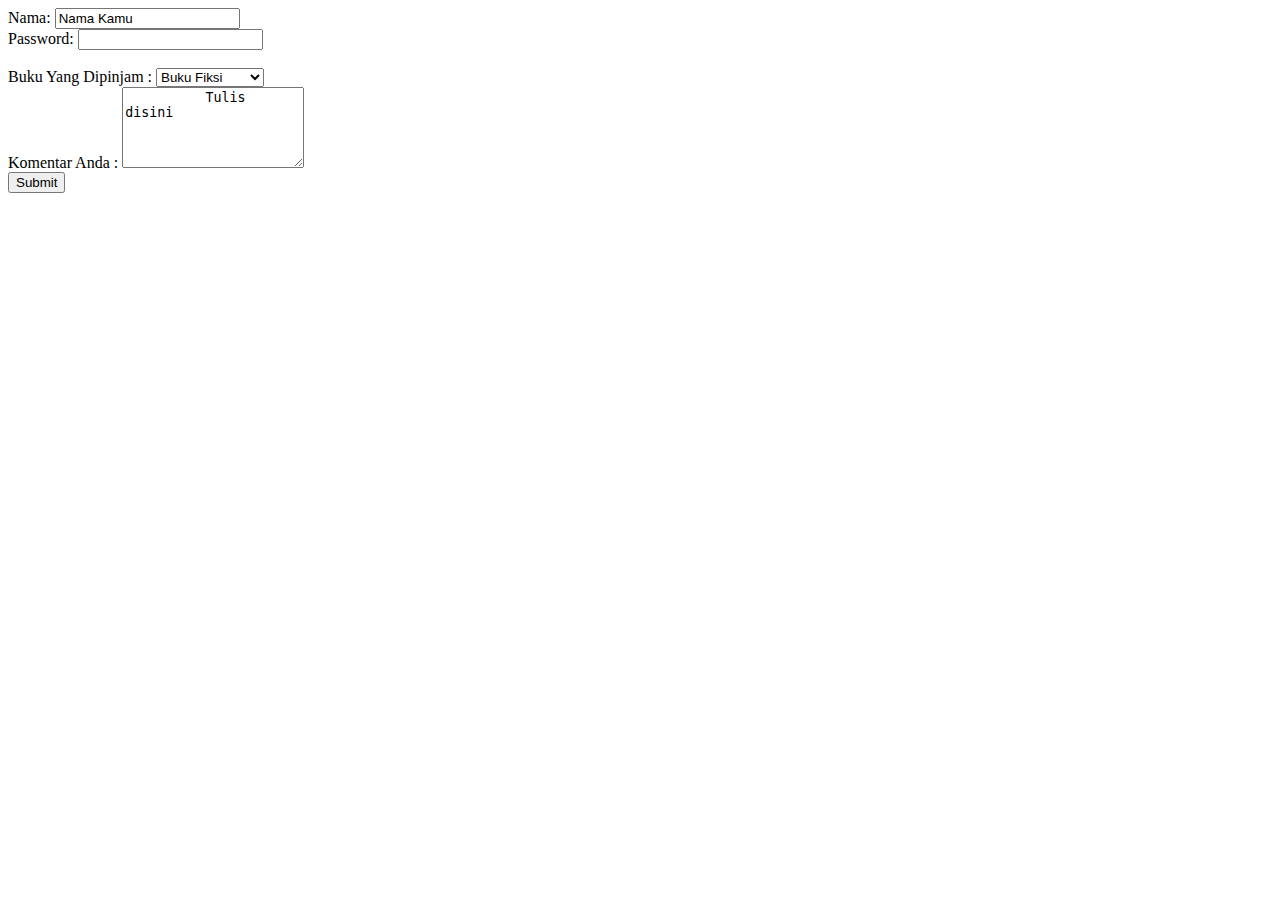
<file: FormuliPerpuskotamadiun.html>
<html>
  <head>
    <title>Latihan 5</title>
  </head>
  <body>
    <form action="formulir.html" method="get">
       Nama: <input type="text" name="nama" value="Nama Kamu"/>
       <br/>
       Password: <input type="password" name="password"/>
       <br/>
      <br/>
      Buku Yang Dipinjam :
      <select name="buku">
        <option value="Buku_Fiksi">Buku Fiksi</option>
        <option value="Buku_NonFiksi">Buku NonFiksi</option>
        <option value="Buku_Sejarah">Buku Sejarah</option>
      </select>
      <br/>
      Komentar Anda :
       <textarea rows="5" cols="20">
          Tulis disini
       </textarea>
       <br/>
       <input type="submit" value="Submit">
    </form>
  </body>
</html>
</file>
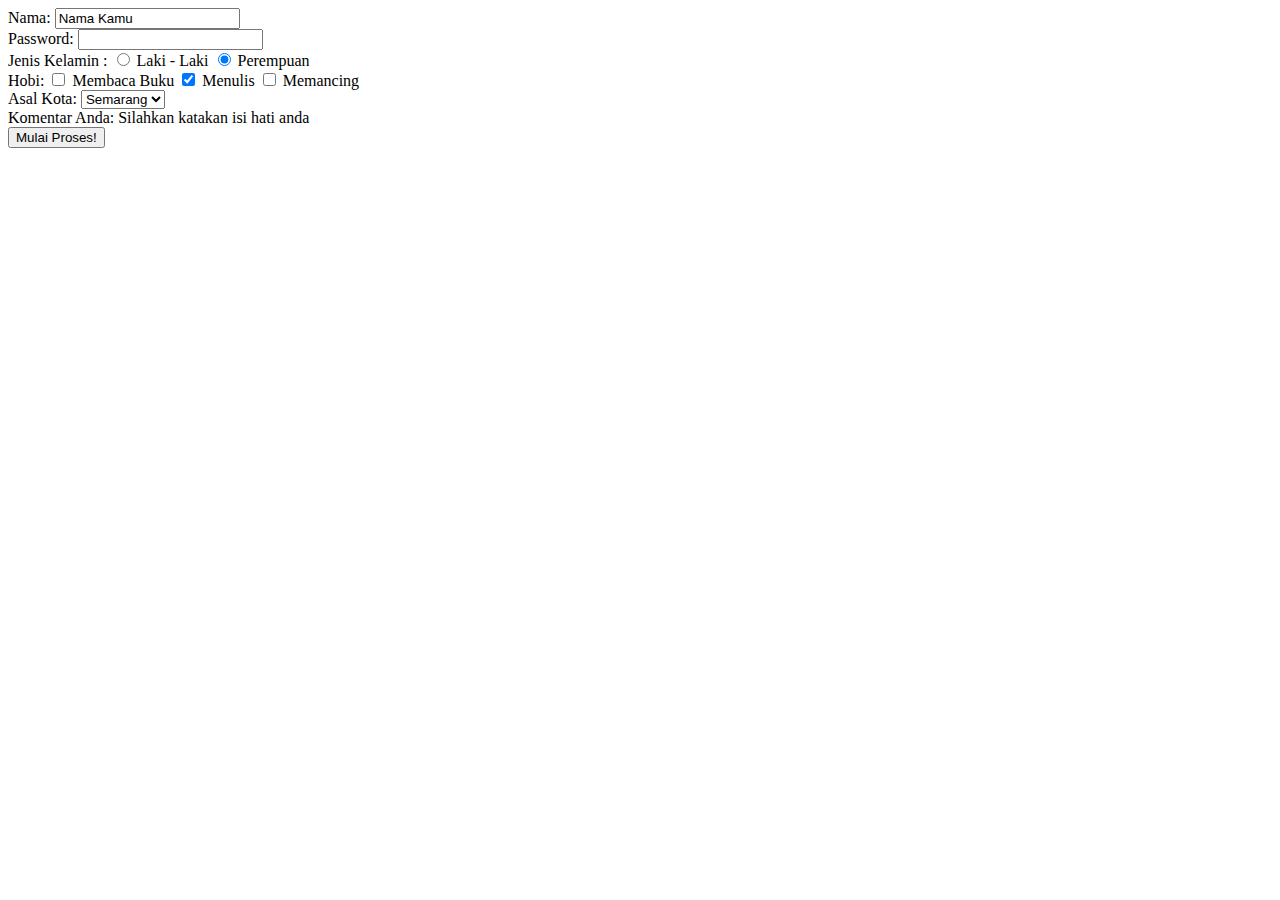
<file: formulir.html>
<!DOCTYPE html>
<html>
<head>
    <title>Belajar Membuat Form</title>
  </head>
  <body>
  <form action="formulir.html" method="get">
    Nama: <input type="text" name="nama" value="Nama Kamu" />
<br />
    Password: <input type="password" name="password" />
<br />
    Jenis Kelamin : 
     <input type="radio" name="jenis_kelamin" value="laki-laki" checked/>
    Laki - Laki
    <input type="radio" name="jenis_kelamin" value="perempuan" checked/>
Perempuan
<br /> 
Hobi: <input type="checkbox" name="hobi_baca" /> Membaca Buku
      <input type="checkbox" name="hobi_nulis" checked /> Menulis
      <input type="checkbox" name="hobi_mancing" /> Memancing
 <br /> 
  Asal Kota:
      <select name="asal_kota">
          <option value="Kota Jakarta"> Jakarta</option>
          <option>Bandung</option>
          <option value="Kota Semarang" selected>Semarang</option>
  </select>
     <br /> 
    Komentar Anda:
  </textarea name="komentar" rows="5" cols="20">
   Silahkan katakan isi hati anda
  </textarea>
    <br /> 
    <input type="submit" value="Mulai Proses!" >  
</form>
</body>
</html>
</file>
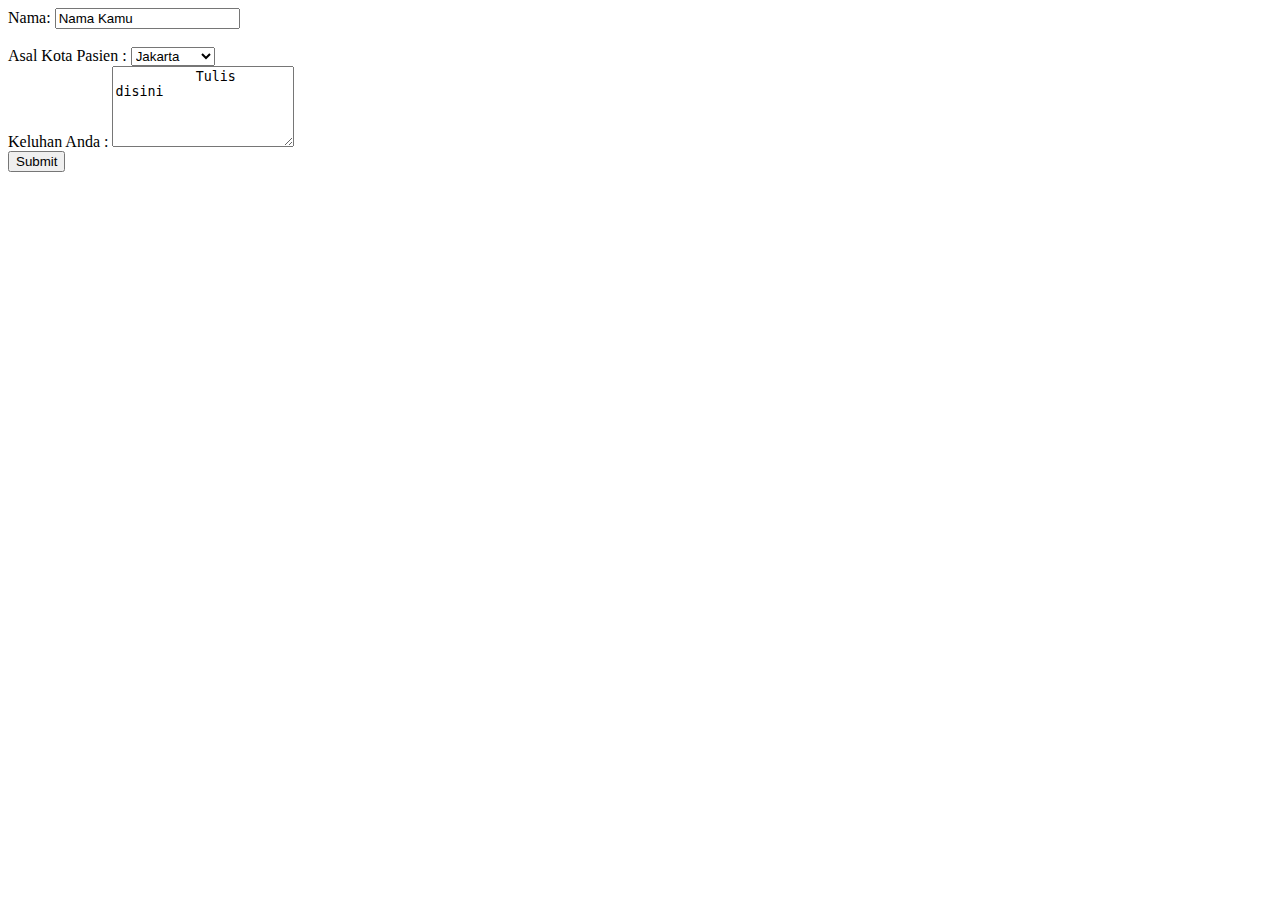
<file: Formulir_kliniksehat.html>
<html>
  <head>
    <title>Latihan 5</title>
  </head>
  <body>
    <form action="formulir.html" method="get">
       Nama: <input type="text" name="nama" value="Nama Kamu"/>
      <br/> 
      <br/>
      Asal Kota Pasien :
      <select name="asal_kota">
        <option value="Kota_Jakarta">Jakarta</option>
        <option value="Kota_Bandung">Bandung</option>
        <option value="Kota_Semarang">Semarang</option>
      </select>
      <br/>
      Keluhan Anda :
       <textarea rows="5" cols="20">
          Tulis disini
       </textarea>
       <br/>
       <input type="submit" value="Submit">
    </form>
  </body>
</html>
</file>
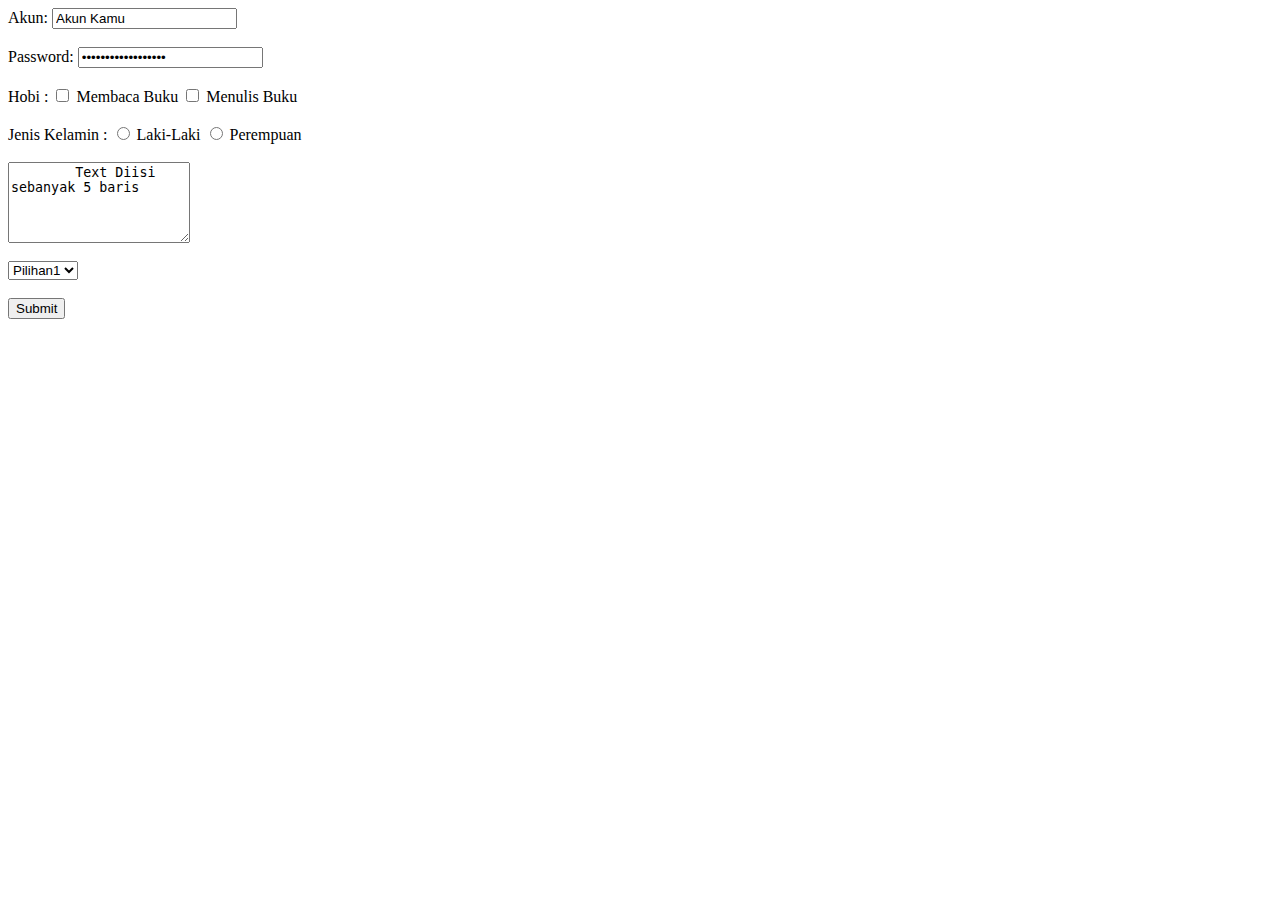
<file: Praktikum5.html>
<html>
  <head>
    <title>Praktikum 5 Form HTML</title>
  </head>
  <body>
    <!--Latihan Tag Form-->
    <form action="" method="POST">
      <!--Latihan Input Text-->
      Akun: <input type="text" name="akun" value="Akun Kamu"/>
      <br>
      <br>
      <!--Latihan Input Password-->
      Password: <input type="password" name="password" value="Password Akun Kamu"/>
      <br>
      <br>
      <!--Latihan Input Checkbox-->
      Hobi : <input type="checkbox" name="hobi_baca"/> Membaca Buku
             <input type="checkbox" name="hobi_tulis"/> Menulis Buku
      <br>
      <br>
      <!--Latihan Input Radio-->
      Jenis Kelamin : <input type="radio" name="gender_laki"/> Laki-Laki
                      <input type="radio" name="gender_wanita"/> Perempuan
      <br>
      <br>
      <!--Latihan Text Area-->
      <textarea rows="5" cols="20">
        Text Diisi sebanyak 5 baris
      </textarea>
      <br>
      <br>
      <!--Latihan Tag Select-->
      <select>
        <option>Pilihan1</option>
        <option>Pilihan2</option>
      </select>
      <br>
      <br>
      <!--Latihan Input Submit-->
       <input type="submit" value="Submit">
    </form>
  </body>
</html>
</file>
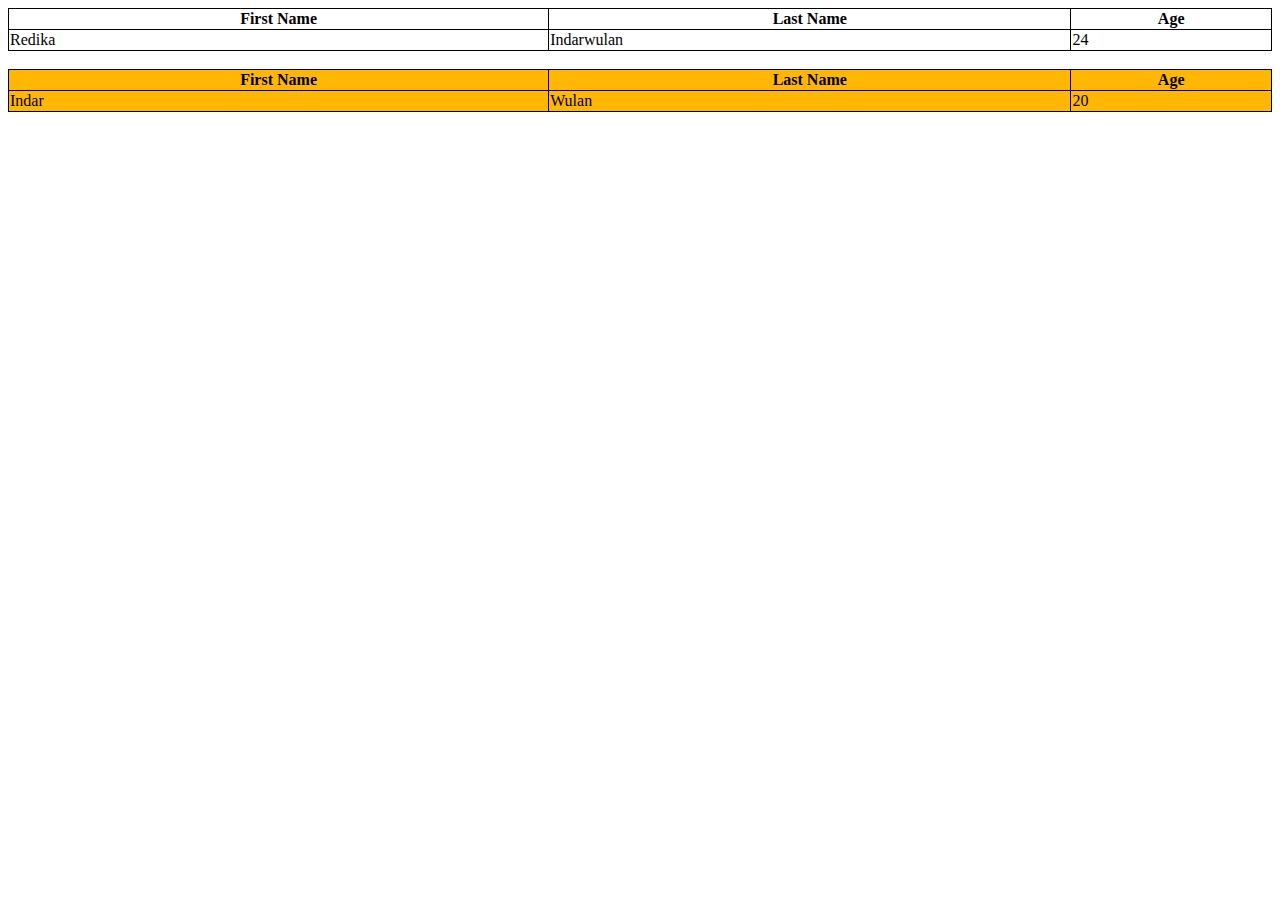
<file: Praktikum6a.html>
<!DOCTYPPE html>
<html>
  <head>
    <style>
      table, th, td {
        border : 1px solid black;
        border-collapse: collapse;
      }
      table.names{
        width: 100%;
        background-color: #ffb703;
      }
    </style>
  </head>
  <body>
    <table style="width:100%">
      <tr>
        <th>First Name</th>
        <th>Last Name</th>
        <th>Age</th>
      </tr>
      <tr>
        <td>Redika</td>
        <td>Indarwulan</td>
        <td>24</td>
      </tr>
    </table>
    <br>

    <table class="names">
      <tr>
        <th>First Name</th>
        <th>Last Name</th>
        <th>Age</th>
      </tr>
      <tr>
        <td>Indar</td>
        <td>Wulan</td>
        <td>20</td>
      </tr>
    </table>
  </body>
</html>
</file>
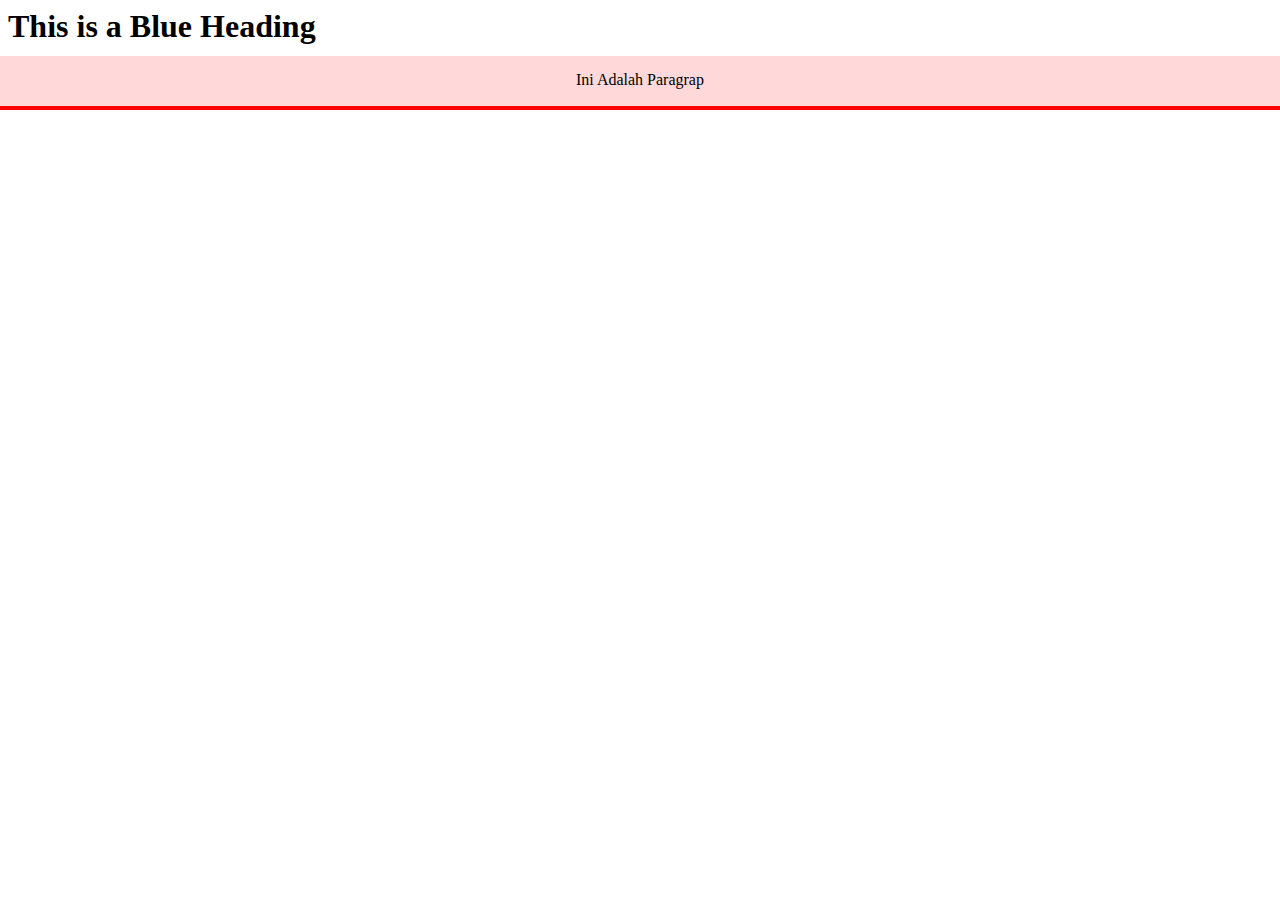
<file: Praktikum6b.html>
<!DOCTYPPE html>
<html>
  <head>
    <link rel="stylesheet" href="style.css">
  </head>
  <body>
    <!--Latihan Inline Style-->
    <h1 >This is a Blue Heading</h1>
    <p>Ini Adalah Paragrap</p>
  </body>
</html>
</file>
<file: style.css>
p {
   background  : #FFD9D9;
   border-bottom : 4px solid red;
   padding-top : 15px;
   margin : -10px;
   width : auto;
   height : 35px;
   text-align : center;
   vertical-align :center;
}

#msg {
    color : #0000FF;
    font-weight : bold;
    font-size : 12px;
}

#error {
      color : #FF1111;
      font-weight : bold;
      font-size : 12px;
}
</file>
